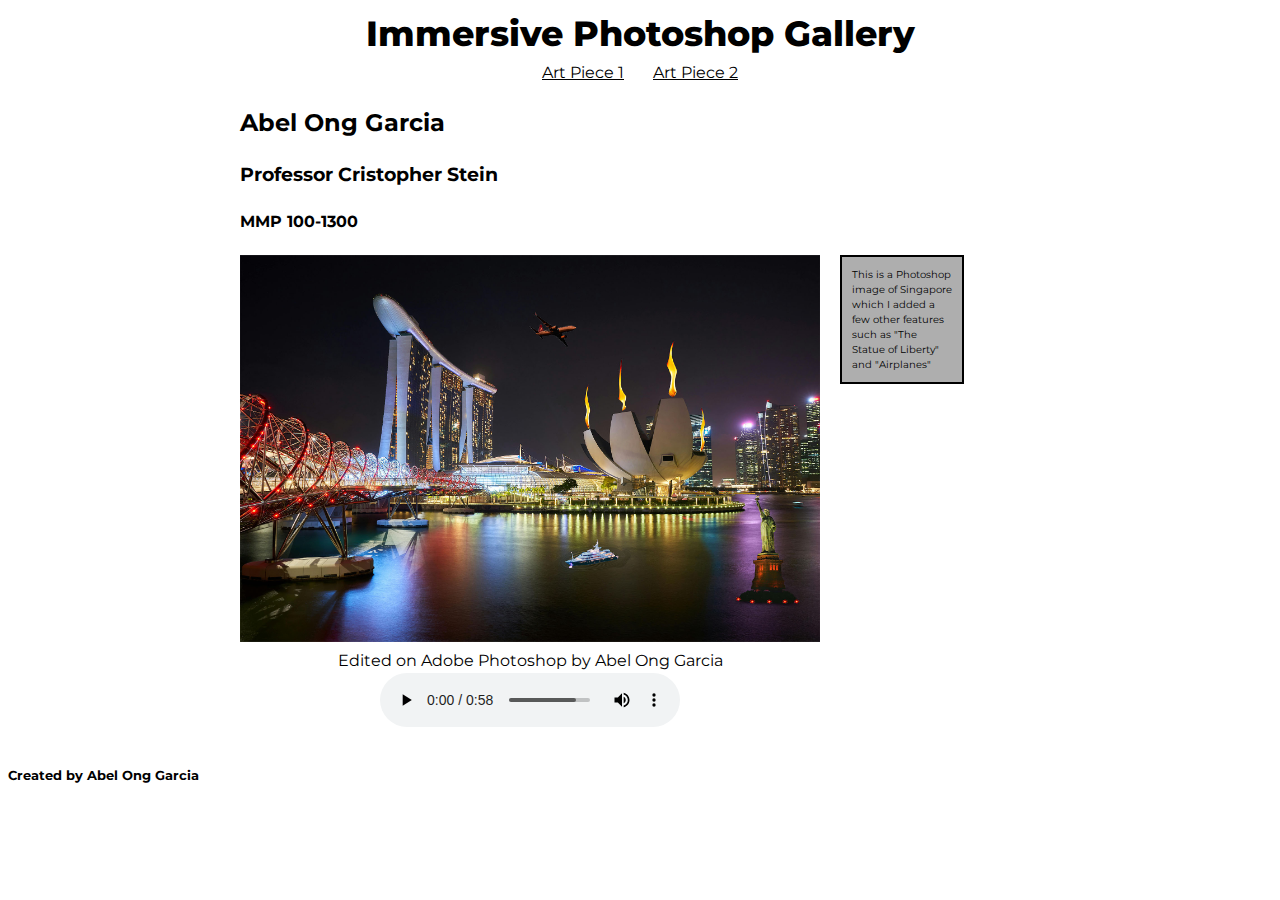
<file: index.html>
<!DOCTYPE html>
<html lang="en">
<head>
   <meta charset="UTF-8">
   <meta name="viewport" content="width=device-width, initial-scale=1.0">
   <title>Replace with your site name</title>
   <link rel="stylesheet" href="style.css">
</head>
<body>
   <header>
       <div class="site-title">Immersive Photoshop Gallery</div>
       <nav>
           <ul>
               <li><a href="index.html">Art Piece 1</a></li> 
               <li><a href="Art Piece 2.html">Art Piece 2</a></li> 
           </ul>
       </nav>    
   </header>


   <main>
<h1></h1>
<h2>Abel Ong Garcia</h2>
<h3>Professor Cristopher Stein</h3>
<h4>MMP 100-1300</h4>


   
   <div class="grid">
     
    <div class="column">
      <figure>
        <img src="Final Project.jpeg" alt="Photshop Art Piece">
        <figcaption>Edited on Adobe Photoshop by Abel Ong Garcia<a</figcaption>
    </figure>
    <div class="audio">
      <audio controls src="Photoshop Art Immersive sound.mp3"></audio>
    </div>
    </div>

    <div class="column">
      <p>This is a Photoshop image of Singapore which I added a few other features such as "The Statue of Liberty" and "Airplanes"</p>
    </div>
     
     
   </div>
        
</main>

      <footer>
        <h6>Created by Abel Ong Garcia</h6>
      </footer>

   </footer>
</body>
</html>
</file>
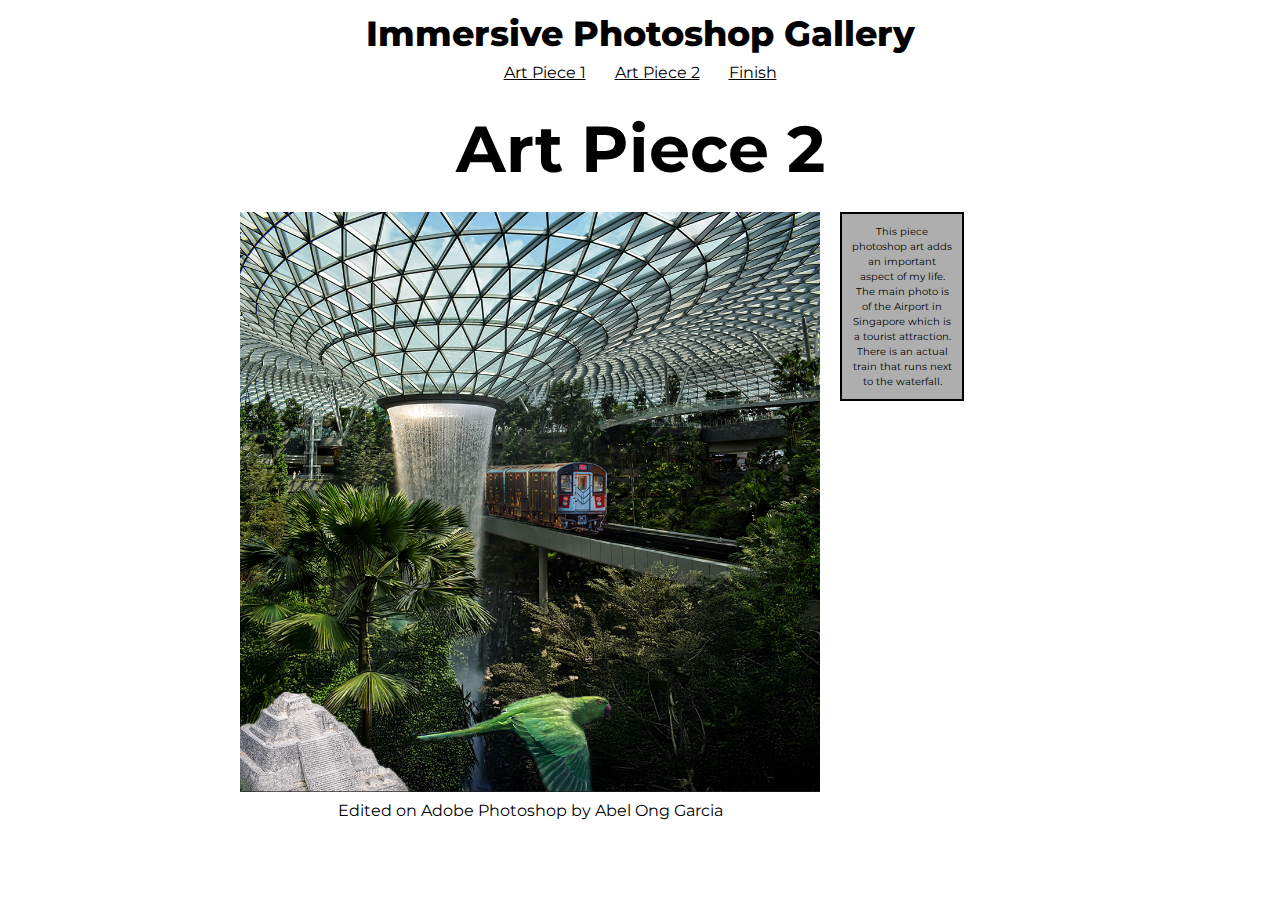
<file: Art Piece 2.html>
<!DOCTYPE html>
<html lang="en">
<head>
    <meta charset="UTF-8">
    <meta name="viewport" content="width=device-width, initial-scale=1.0">
    <title>Replace with your site name</title>
    <link rel="stylesheet" href="style.css">
</head>
<body>
    <header> 
        <div class="site-title">Immersive Photoshop Gallery</div>
        <nav>
            <ul>
                <li><a href="index.html">Art Piece 1</a></li>
                <li><a href="Art Piece 2.html">Art Piece 2</a></li>
                <li><a href="Finish.html">Finish</a></li>
            </ul>
        </nav>     
    </header>
    <h1>Art Piece 2</h1>
    

    <main>
        <figure>
            <figure>
 <div class="grid">
     
 <div class="column">
                <figure>
                  <img src="MMP Project 2.png" alt="Art Piece 2 'Paradise'">
                    <figcaption>Edited on Adobe Photoshop by Abel Ong Garcia<a</figcaption>
                </figure>
              
                </div>
            
                <div class="column">
                  <p>This piece photoshop art adds an important aspect of my life. The main photo is of the Airport in Singapore which is a tourist attraction. There is an actual train that runs next to the waterfall.</p>
                </div>


    </main>

    <footer>

    </footer>
</body>
</html>
</file>
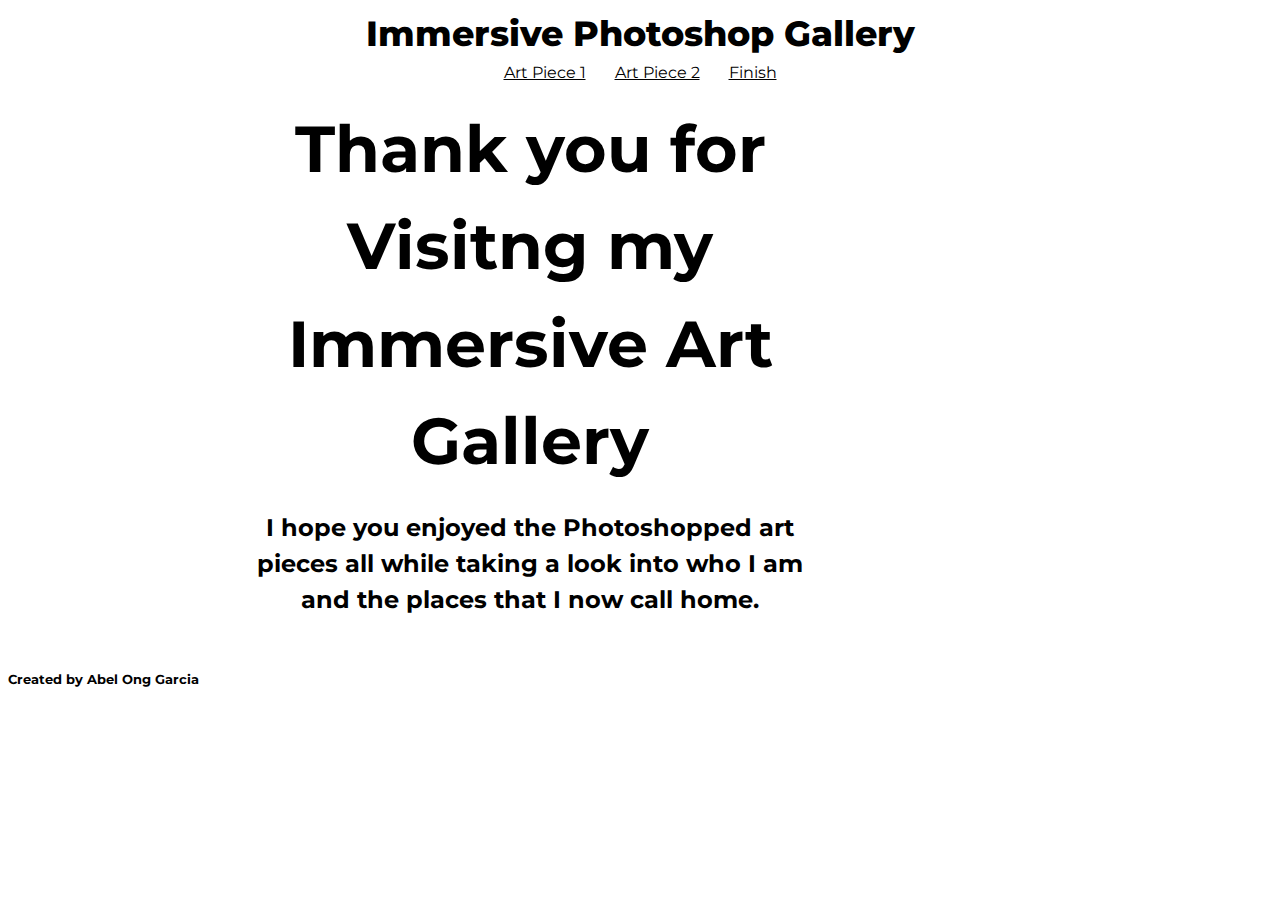
<file: Finish.html>
<!DOCTYPE html>
<html lang="en">
<head>
   <meta charset="UTF-8">
   <meta name="viewport" content="width=device-width, initial-scale=1.0">
   <title>Replace with your site name</title>
   <link rel="stylesheet" href="style.css">
</head>
<body>
   <header>
       <div class="site-title">Immersive Photoshop Gallery</div>
       <nav>
           <ul>
               <li><a href="index.html">Art Piece 1</a></li> 
               <li><a href="Art Piece 2.html">Art Piece 2</a></li> 
               <li><a href="Finish.html">Finish</a></li>
           </ul>
       </nav>    
   </header>


   <main>

   
   <div class="grid">
     
    <div class="column">
      <figure>
        <h1>Thank you for Visitng my Immersive Art Gallery</h1>
<h2>I hope you enjoyed the Photoshopped art pieces all while taking a look into who I am and the places that I now call home.</h2>
</figure>
      
     
     
   </div>
        
</main>

      <footer>
        <h6>Created by Abel Ong Garcia</h6>
      </footer>

   </footer>
</body>
</html>
</file>
<file: style.css>
@import url('https://fonts.googleapis.com/css2?family=Montserrat:ital,wght@0,100..900;1,100..900&display=swap');
img, video{
   max-width: 100%;
}

header{
   text-align: center;
}


main{
   max-width: 800px;
   margin-left: auto;
   margin-right: auto;
}
figure
{margin: 0;
   text-align: center;
   max-width: 100%;
}


.grid p{
   margin: 0;
}

.grid{
   display: grid;
   grid-template-columns: 1fr 200px;
   grid-gap: 20px;
}
.intro{
   font-size: 1.5rem;
   background-color:
#addae6;
   padding: 20px;
}

.audio{
   text-align: center;
}

html{
   font-size: 100%;
   line-height: 1.5;
   font-family: "Montserrat", sans-serif;


}


body{
   background-color: #ffffff;
   color:rgb(0, 0, 0);
}
.site-title{
   font-size:2.2rem;
   color: #bbb lack;;
   font-weight: 800;


}


h1{
   font-size: 3rem;
   font-size: 65px;
   Margin: 15px;
   text-align: center;
}


p{
   font-size: 2rem;
   font-size: 10px;


   Width: 100px;
   background-color: rgba(104, 104, 104, 0.532);
   padding: 10px;
   margin: 10px;
   border: 2px solid black;
}




nav ul {
   list-style: none;
   padding: 0;
   margin: 0;
}

nav li{
 display: inline-block;
 margin-right: 25px;
}

nav li:last-child{
   margin-right: 0;
}

/* hyperlink (a) styling */
a{
   color:rgb(0, 0, 0)
}
a:hover{
   color: rgb(174, 174, 174);
}

figcaption{
   text-align: left of Figure;
}

footer{
   font-size: 1.5rem;
   font-size: 20px;
}
</file>
